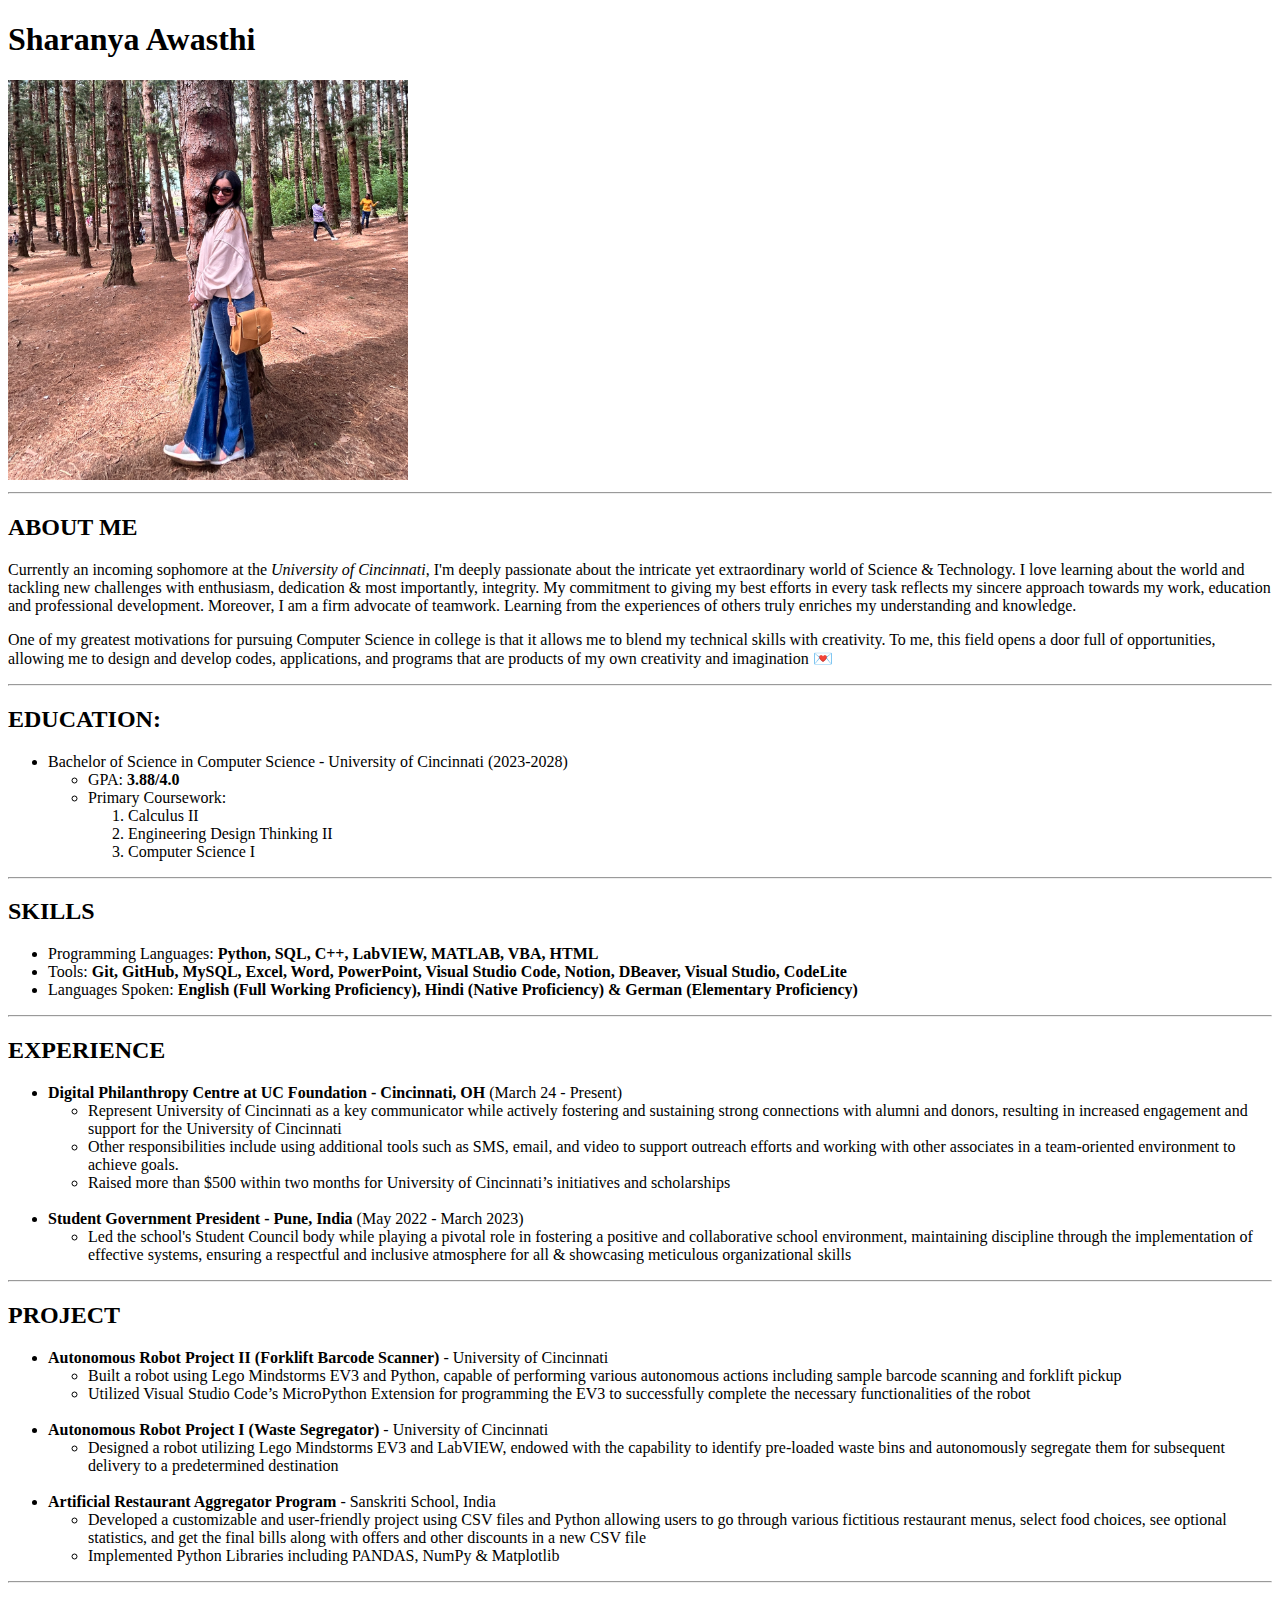
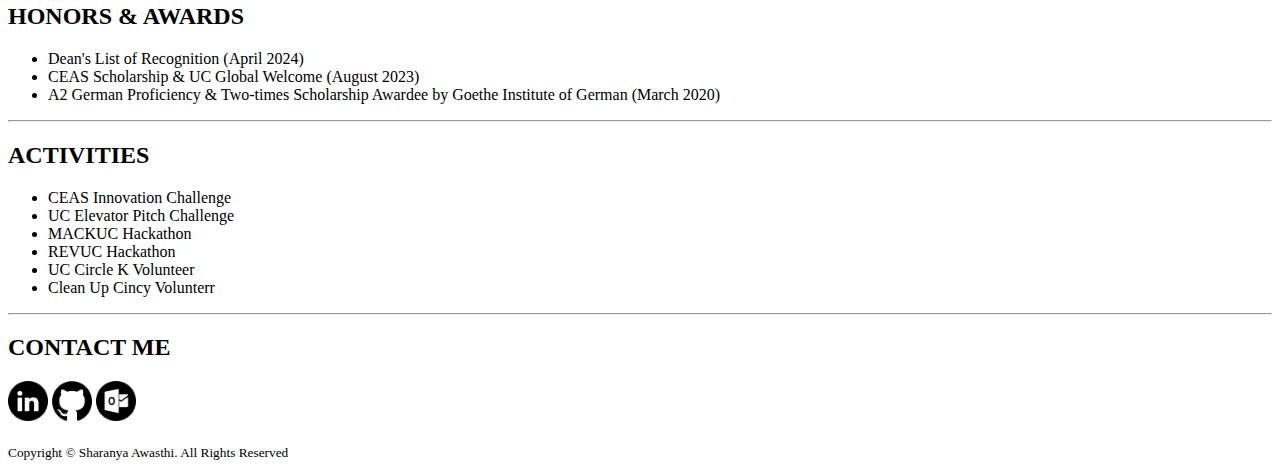
<file: index.html>
<!DOCTYPE html>
<html lang = "en">
    <head>
        <meta charset = "UTF-8">
        <title>Sharanya's Portfolio</title>
    </head>
    <body>
        <h1>Sharanya Awasthi</h1>
        <img src = "Other/Images/IMG_2648.jpg" alt = "Sharanya's Picture" width = 400/>
        <hr/>
        <h2>ABOUT ME</h2>
        <p>Currently an incoming sophomore at the <em>University of Cincinnati</em>, I'm deeply passionate about the intricate yet extraordinary world of Science & Technology. I love learning about the world and tackling new challenges with enthusiasm, dedication & most importantly, integrity. My commitment to giving my best efforts in every task reflects my sincere approach towards my work, education and professional development. Moreover, I am a firm advocate of teamwork. Learning from the experiences of others truly enriches my understanding and knowledge.</p>
        <p>One of my greatest motivations for pursuing Computer Science in college is that it allows me to blend my technical skills with creativity. To me, this field opens a door full of opportunities, allowing me to design and develop codes, applications, and programs that are products of my own creativity and imagination 💌</p>
        <hr/>
        <h2>EDUCATION:</h2>
        <ul>
            <li>Bachelor of Science in Computer Science - University of Cincinnati (2023-2028)</li>
            <ul>
                <li>GPA: <b>3.88/4.0</b></li>
                <li>Primary Coursework:</li>
                <ol>
                    <li>Calculus II</li>
                    <li>Engineering Design Thinking II</li>
                    <li>Computer Science I</li>
                </ol>
            </ul>
        </ul>
        <hr/>
        <h2>SKILLS</h2>
        <ul>
            <li>Programming Languages: <b>Python, SQL, C++, LabVIEW, MATLAB, VBA, HTML</b></li>
            <li>Tools: <b>Git, GitHub, MySQL, Excel, Word, PowerPoint, Visual Studio Code, Notion, DBeaver, Visual Studio, CodeLite</b></li>
            <li>Languages Spoken: <b>English (Full Working Proficiency), Hindi (Native Proficiency) & German (Elementary Proficiency)</b></li>
        </ul> 
        <hr/>
        <h2>EXPERIENCE</h2>
        <ul>
            <li><b>Digital Philanthropy Centre at UC Foundation - Cincinnati, OH</b> (March 24 - Present)</li>
            <ul>
                <li>Represent University of Cincinnati as a key communicator while actively fostering and sustaining strong connections with alumni and donors, resulting in increased engagement and support for the University of Cincinnati</li>
                <li>Other responsibilities include using additional tools such as SMS, email, and video to support outreach efforts and working with other associates in a team-oriented environment to achieve goals.</li>
                <li>Raised more than $500 within two months for University of Cincinnati’s initiatives and scholarships</li>
            </ul><br>
            <li><b>Student Government President - Pune, India</b> (May 2022 - March 2023)</li>
            <ul>
                <li>Led the school's Student Council body while playing a pivotal role in fostering a positive and collaborative school environment, maintaining discipline through the implementation of effective systems, ensuring a respectful and inclusive atmosphere for all & showcasing meticulous organizational skills</li>
            </ul>
        </ul>
        <hr>
        <h2>PROJECT</h2>
        <ul>
            <li><b>Autonomous Robot Project II (Forklift Barcode Scanner)</b> - University of Cincinnati</li>
            <ul>
                <li>Built a robot using Lego Mindstorms EV3 and Python, capable of performing various autonomous actions including sample barcode scanning and forklift pickup</li>
                <li>Utilized Visual Studio Code’s MicroPython Extension for programming the EV3 to successfully complete the necessary functionalities of the robot</li>
            </ul><br>
            <li><b>Autonomous Robot Project I (Waste Segregator)</b> - University of Cincinnati</li>
            <ul>
                <li>Designed a robot utilizing Lego Mindstorms EV3 and LabVIEW, endowed with the capability to identify pre-loaded waste bins and autonomously segregate them for subsequent delivery to a predetermined destination</li>
            </ul><br>
            <li><b>Artificial Restaurant Aggregator Program </b>- Sanskriti School, India</li>
            <ul>
                <li>Developed a customizable and user-friendly project using CSV files and Python allowing users to go through various fictitious restaurant menus, select food choices, see optional statistics, and get the final bills along with offers and other discounts in a new CSV file</li>
                <li>Implemented Python Libraries including PANDAS, NumPy & Matplotlib</li>
            </ul>
        </ul>
        <hr>
        <h2>HONORS & AWARDS</h2>
        <ul>
            <li>Dean's List of Recognition (April 2024)</li>
            <li>CEAS Scholarship & UC Global Welcome (August 2023)</li>
            <li>A2 German Proficiency & Two-times Scholarship Awardee by Goethe Institute of German (March 2020)</li>
        </ul>
        <hr>
        <h2>ACTIVITIES</h2>
        <ul>
            <li>CEAS Innovation Challenge</li>
            <li>UC Elevator Pitch Challenge</li>
            <li>MACKUC Hackathon</li>
            <li>REVUC Hackathon</li>
            <li>UC Circle K Volunteer</li>
            <li>Clean Up Cincy Volunterr</li>
        </ul>
        <hr>
        <h2>CONTACT ME</h2>
        <a href = "https://www.linkedin.com/in/sharanya-awasthi-3a045b274/"><img src = "Other/Images/LinkedIN_black.png" width = 40></a>
        <a href = "https://github.com/sharanyaawasthi"><img src = "Other/Images/Github_black.png" width = 40></a>
        <a href = "mailto:xyz@gmail.com"><img src = "Other/Images/Outlook_black.png" width = 40></a>
        <br><br>
        <footer>
            <small>
                Copyright © Sharanya Awasthi. All Rights Reserved
            </small>
        </footer>
    </body>
</html>
</file>
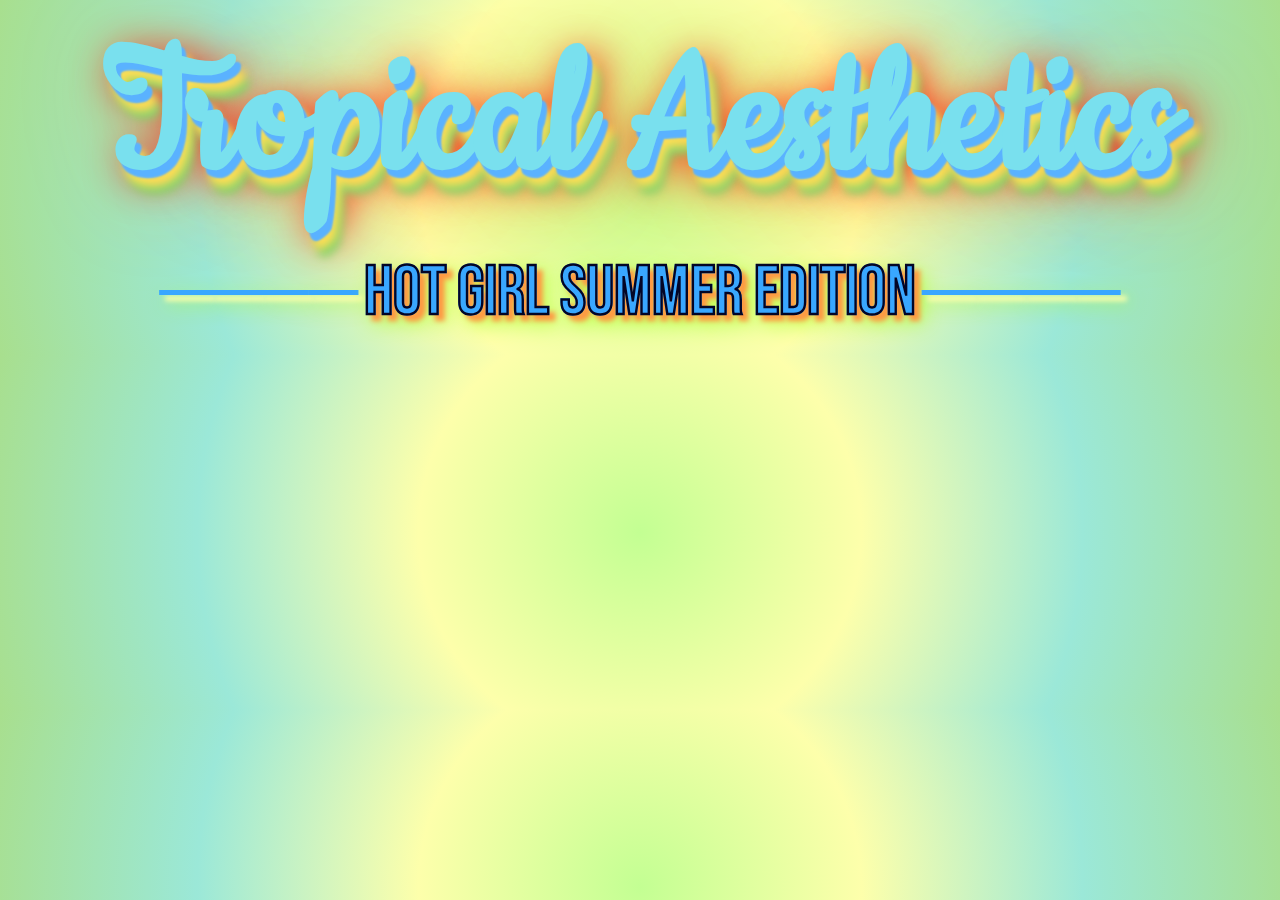
<file: Aesthetics/Aesthetics.html>
<!DOCTYPE html>
<html lang = "en">
    <head>
        <meta charset = "UTF-8">
        <title>AESTHETICS</title>
        <link rel = "stylesheet" href = "./style.css">
        <link rel="preconnect" href="https://fonts.googleapis.com">
        <link rel="preconnect" href="https://fonts.gstatic.com" crossorigin>
        <link href="https://fonts.googleapis.com/css2?family=Caveat:wght@400..700&family=Cookie&family=Kristi&family=Playwrite+AT:ital,wght@0,100..400;1,100..400&family=Playwrite+BE+VLG:wght@100..400&display=swap" rel="stylesheet">

        <link rel="preconnect" href="https://fonts.googleapis.com">
        <link rel="preconnect" href="https://fonts.gstatic.com" crossorigin>
        <link href="https://fonts.googleapis.com/css2?family=Bebas+Neue&family=Caveat:wght@400..700&family=Cookie&family=Kristi&family=Playwrite+AT:ital,wght@0,100..400;1,100..400&family=Playwrite+BE+VLG:wght@100..400&display=swap" rel="stylesheet">

    </head>
    <body>
        <h1 class = "title1">
            Tropical Aesthetics
        </h1>
        <h2>
            <span class = "line">────</span>
            <span class = "subheading">HOT GIRL SUMMER EDITION</span>
            <span class = "line">────</span>
        </h2>
    </body>
</html>
</file>
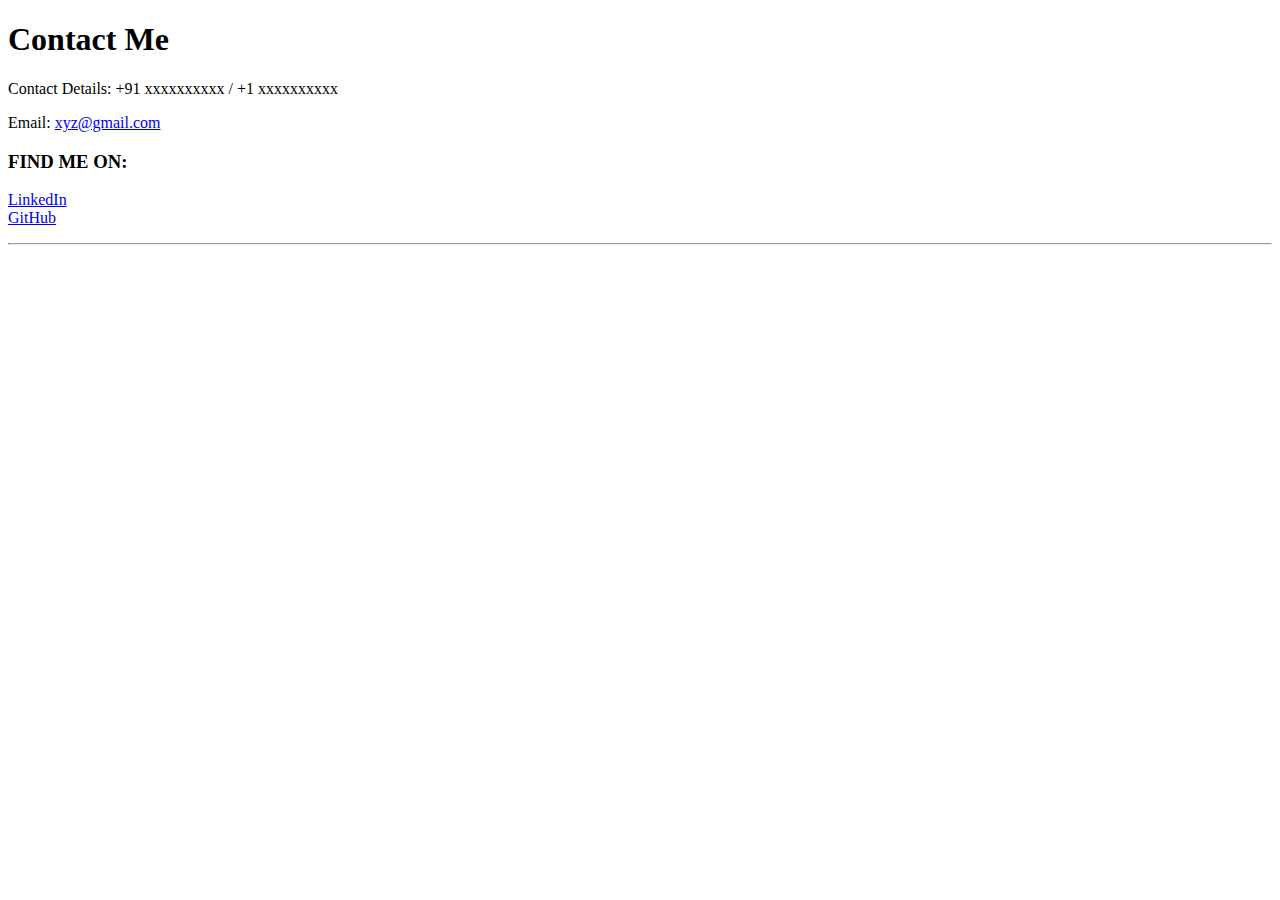
<file: Other/Contact.html>
<!DOCTYPE html>
<html lang = "eng">
    <head>
        <meta charset = "UTF-8">
        <title>Contact Me</title>
    </head>
    <body>
        <h1>Contact Me</h1>
        <p>Contact Details: +91 xxxxxxxxxx / +1 xxxxxxxxxx</p>
        <p>Email: <a href = "mailto:xyz@gmail.com">xyz@gmail.com</a></p>
        <h3>FIND ME ON:</h3>
        <p>
            <a href = "https://www.linkedin.com/in/sharanya-awasthi-3a045b274/">LinkedIn</a><br>
            <a href = "https://github.com/sharanyaawasthi">GitHub</a> 
        </p>
        <hr>
    </body>
</html>
</file>
<file: Aesthetics/style.css>
html{
    background-image: repeating-radial-gradient(circle,#C3FF93,#FDFFAB,#9BE8D8,#A8DF8E) ;
}

.title1{
    font-family: "Cookie", cursive;
    font-weight: bolder;
    font-style: normal;
    font-size: 200px;
    color: #79E0EE;
    text-align: center;
    text-shadow: 5px 8px 2px #5AB2FF, 9px 16px 8px #FDDE55, 13px 24px 10px #88D66C, 10px 10px 40px #FF0000, 12px 12px 100px #FFA62F;
    margin-top: 0px;
    margin-bottom: 0px;
  }

h2{
    text-align: center;
}

.subheading{
    font-family: "Bebas Neue", sans-serif;
    font-weight: bolder;
    font-style: normal;
    font-size: 70px;
    color:#39A7FF;
    text-shadow: 6px 6px 5px #FF9843, 8px 8px 20px greenyellow;
    text-align: center;
    margin-top: 0px;
    margin-bottom: 0px;
    -webkit-text-stroke-color: rgb(3, 5, 38);
    -webkit-text-stroke-width:0.2px;
}

.line{
    font-family: "Bebas Neue", sans-serif;
    font-weight: bolder;
    font-style: normal;
    font-size: 70px;
    color:#39A7FF;
    text-shadow: 6px 6px 5px #FDFFAB, 8px 8px 20px greenyellow;
    text-align: center;
    margin-top: 0px;
    margin-bottom: 0px; 
}
</file>
